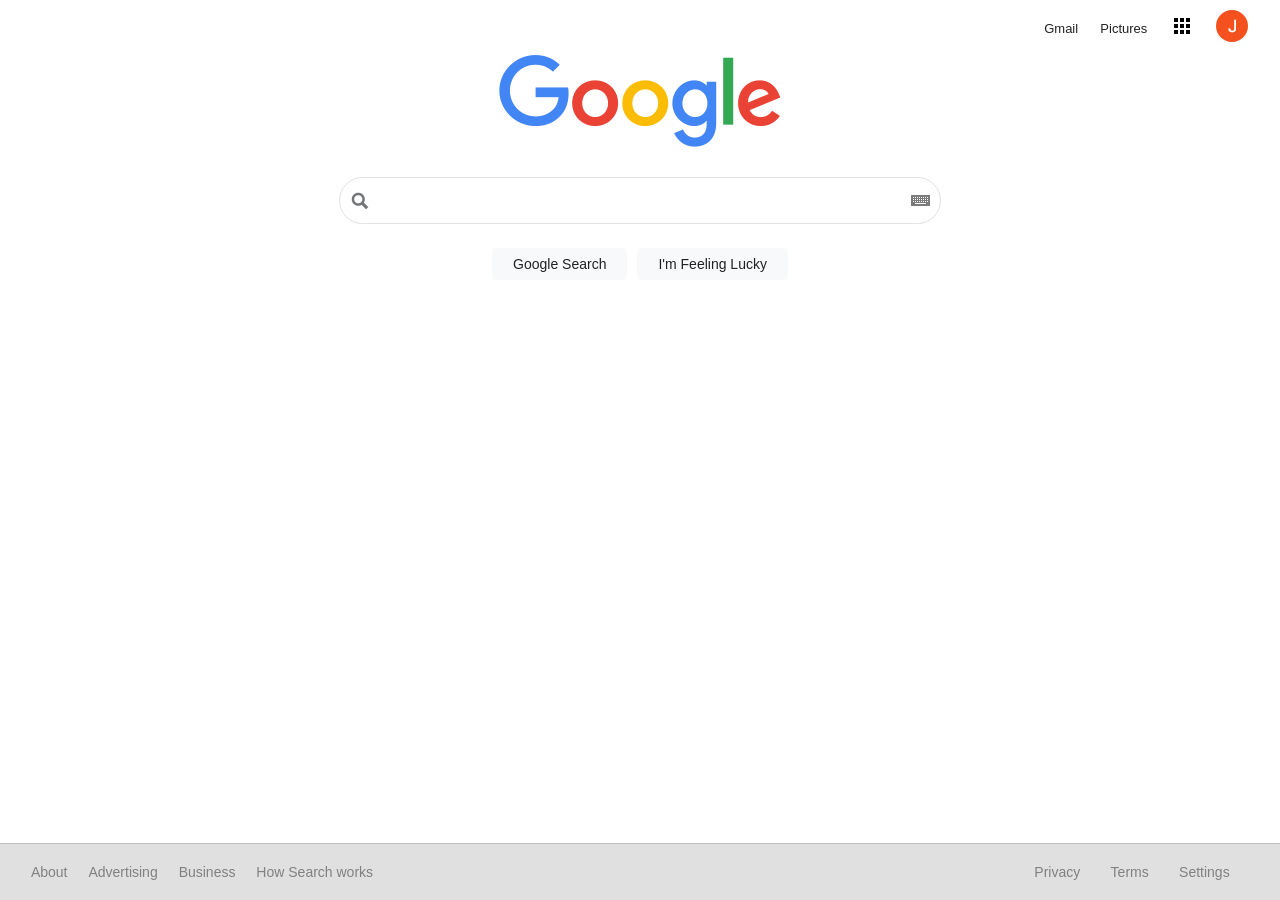
<file: index.html>
<!DOCTYPE html>
<html lang="en">
  <head>
    <meta charset="utf-8">
    <title>Google</title>
    <link rel="stylesheet" href="styles.css">
  </head>

  <body>
    <header>
      <div class="menu-container">
        <div class="menu-links">
          <a href="https://www.mail.google.com">Gmail</a>
        </div>
        <div class="menu-links">
          <a href="https://www.google.com/imghp?hl=sv&ogbl">Pictures</a>
        </div>
        <div>
          <a href="https://www.google.com/about/products"><img src="images/google-apps.png" alt="Google apps"></a>
        </div>
        <div>
          <a href="https://accounts.google.com/ServiceLogin?hl=sv&passive=true&continue=https://www.google.com/&ec=GAZAmgQ"><img src="images/name-circle.png" alt="Name circle" class="name-circle"></a>
        </div>
      </div>
    </header>

    <div class="center">
      <div class="logo">
          <img src="images/google-logo-2.png" alt="google-logo">
      </div>

      <div class="searchbar">
        <img src="images/google-search.png" alt="Google search">
        <input class="input" type="text">
        <img src="images/google-keyboard.png" alt="Google keyboard">
      </div>

      <div class="buttons">
        <a href="#" class="button">Google Search</a>
        <a href="#" class="button">I'm Feeling Lucky</a>
      </div>
    </div>
    <footer>
      <div class="left-links">
        <div class="footer-links">
          <a href="https://about.google/?utm_source=google-SE&utm_medium=referral&utm_campaign=hp-footer&fg=1">About</a>
        </div>
        <div class="footer-links">
          <a href="https://ads.google.com/intl/en_se/home/?subid=ww-ww-et-g-awa-a-g_hpafoot1_1!o2&utm_source=google.com&utm_medium=referral&utm_campaign=google_hpafooter&fg=1">Advertising</a>
        </div>
        <div class="footer-links">
          <a href="#">Business</a>
        </div>
        <div class="footer-links">
          <a href="https://www.google.com/search/howsearchworks/?fg=1">How Search works</a>
        </div>
      </div>
      <div class="right-links">
        <div class="footer-links">
          <a href="https://policies.google.com/privacy?hl=en-SE&fg=1">Privacy</a>
        </div>
        <div class="footer-links">
          <a href="https://policies.google.com/terms?hl=en-SE&fg=1">Terms</a>
        </div>
        <div class="footer-links">
          <a href="#">Settings</a>
        </div>
      </div>
    </footer>
  </body>
</file>
<file: styles.css>
html {
  height: 100%;
}

body {
  background-color: #FFFFFF;
  min-height: 100%;
  padding: 0;
  margin: 0;
  font-size: 14px;
  font-family: Arial, sans-serif;
  color: #222;
  display: flex;
  flex-direction: column;
  min-height: 100vh;
}

header {
  padding: 20px;
  display: flex;
  flex-direction: row;
  justify-content: flex-end;
}

.menu-container {
  width: 20%;
  padding: 10px;
  margin: -20px;
  display: flex;
  flex-direction: row;
  justify-content: space-evenly;
  align-items: center;
}

div.menu-links a:link {
  font-size: 13px;
  color: #222;
  text-decoration: none;
}

div.menu-links a:hover {
  font-size: 13px;
  color: #222;
  text-decoration: underline;
}

.name-circle {
  border-radius: 50px;
}

.center {
  display: flex;
  flex-direction: column;
  align-items: center;
  flex-grow: 1;
}

.logo {
  display: flex;
  justify-content: center;
}

.searchbar {
  margin-top: 30px;
  border: 1px solid #DFE1E5;
  border-radius: 25px;
  align-items: center;
  width: 580px;
  height: 25px;
  padding: 10px;
  display: flex;
  justify-content: space-around;
}

input[type="text"] {
  width: 100%;
  height: 100%;
  padding: 10px;
  box-sizing: border-box;
  border: none;
}

.searchbar:focus,
.searchbar:hover {
  border: #FFFFFF;
  box-shadow: 0 1px 5px 0 #6f737b;
}

input[type="text"]:focus {
  outline: none;
}

.buttons {
  display: flex;
  flex-direction: row;
  justify-content: space-around;
  margin-top: 20px;
}

.button {
  background-color: #F8F9FA;
  border: 1px solid #F8F9FA;
  border-radius: 4px;
  color: #222;
  padding: 7px 20px;
  text-align: center;
  text-decoration: none;
  display: inline-block;
  font-size: 14px;
  margin: 4px 5px;
  cursor: pointer;
}

.button:hover {
  border: 1px solid #DFE1E5;
}

footer {
  width: 100%;
  padding: 20px;
  background-color: #E0E0E0;
  display: flex;
  flex-direction: row;
  justify-content: space-between;
  border-top: 1px solid #C0C0C0;
  align-self: flex-end;
}

.left-links {
  box-sizing: border-box;
  width: 30%;
  margin-left: 30px;
  display: flex;
  flex-direction: row;
  justify-content: space-evenly;
  align-items: center;
}

.right-links {
  box-sizing: border-box;
  width: 20%;
  align-self: flex-end;
  display: flex;
  flex-direction: row;
  justify-content: space-evenly;
  align-items: center;
}

div.footer-links a:link {
  font-size: 14px;
  text-decoration: none;
  color: #808080
}

div.footer-links a:hover,
div.footer-links a:visited {
  font-size: 14px;
  text-decoration: underline;
  color: #808080
}

@media (max-width: 660px) {
  header {
    justify-content: center;
    margin-bottom: 70px;
  }
  
  .searchbar {
    width: 80%
  }

  .menu-container {
    width: 100%;
    justify-content: space-around;
  }

  footer {
    padding: 3em;
    flex-direction: column;
    justify-content: center;
  }

  .left-links {
    width: 100%;
    box-sizing: border-box;
    flex-direction: row;
    align-self: center;
    justify-content: space-around;
    margin-bottom: 10px;
    margin-left: 85px;
  }

  .right-links {
    width: 100%;
    box-sizing: border-box;
    align-self: center;
    margin-left: 65px;
  }
}
</file>
